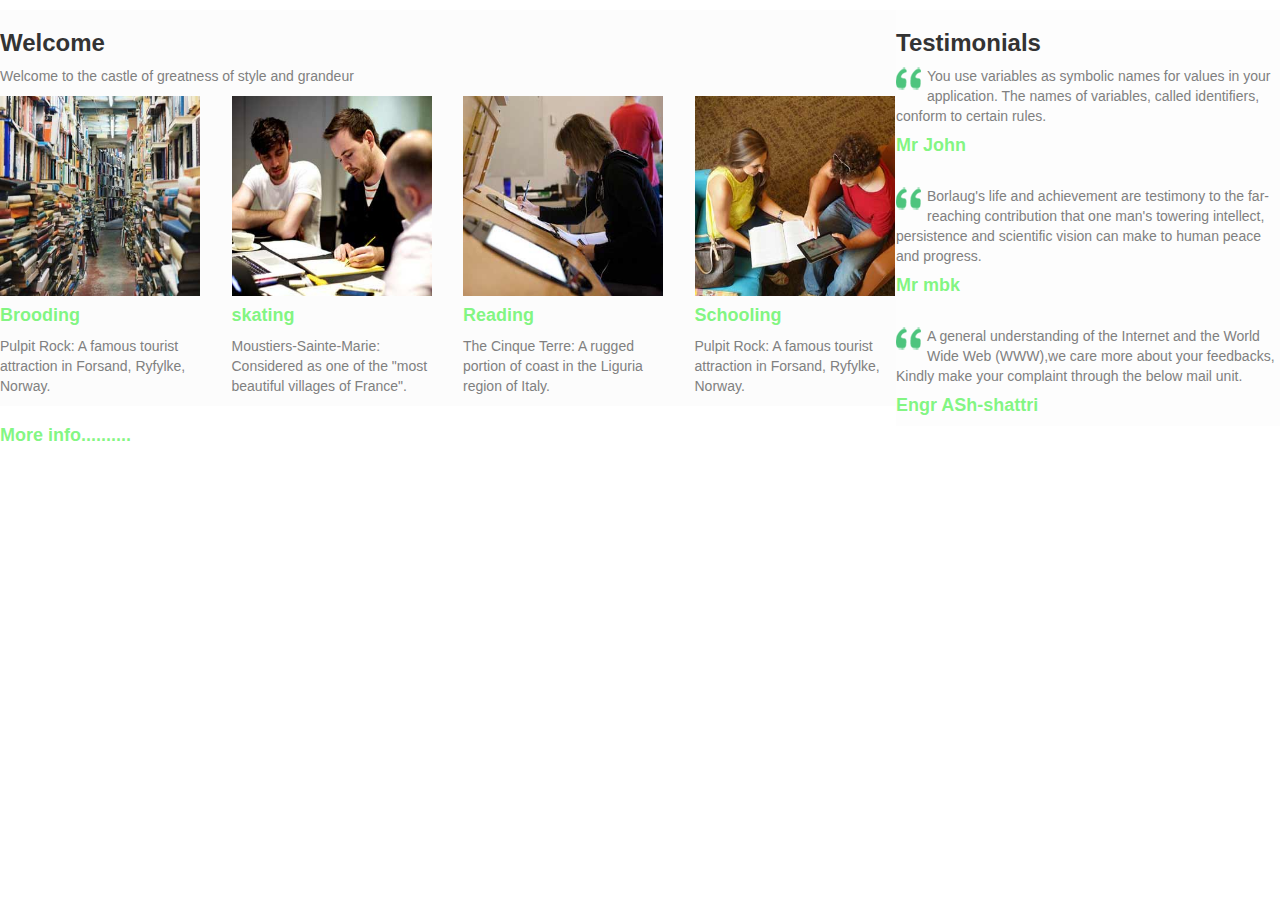
<file: gallery.html>
<!Doctype Html>
<html lang="en-US">
    <head>
        <title>gallery.com</title>
        <meta charset="utf-8">
    <meta name="viewport" content="width=device-width, initial-scale=1">
    <link rel="stylesheet" type="text/css" href="css/bootstrap.css"/>
    <script src="js/bootstrap.js" type="text/javascript"></script>
    <style>
        h3{
            font-weight: bold;
        }
        p{
            color: grey;
        }
        #column1{
            width:70%;
            background-color: rgb(252, 252, 252);
            float: left;
        }
        #column2{
            width:30%;
            background-color:rgba(252, 252, 252, 0.534);
            float:left;
        }
        h4{
            color: rgba(37, 240, 37, 0.589);
            font-weight: bold;
            font-family: Arial, Helvetica, sans-serif;
    
        }
        .dh{
            float:left;
            margin-right:6px;
        }
    </style>
    </head>
    <body>
        <div id="column1">
        <h3>Welcome</h3>
        <p>Welcome to the castle of greatness of style and grandeur </p>

        <div class="row">
                <div class="col-md-3">
                        <img src="images/w4.jpg" alt="Pulpit Rock" style="width:200px;height:200px">
                        <h4>Brooding</h4>
                    <p>Pulpit Rock: A famous tourist attraction in Forsand, Ryfylke, Norway.</p>
                
                </div>
                <div class="col-md-3">
                
                    
                    <img src="images/w1.jpg" alt="Moustiers Sainte Marie" style="width:200px;height:200px">
                    <h4>skating</h4>
                    <p>Moustiers-Sainte-Marie: Considered as one of the "most beautiful villages of France".</p>
                
                </div>
                <div class="col-md-3">
                    
                    <img src="images/w3.jpg" alt="Cinque Terre" style="width:200px;height:200px">
                    <h4>Reading</h4>
                    <p>The Cinque Terre: A rugged portion of coast in the Liguria region of Italy.</p>
                
                </div>
                <div class="col-md-3">
                        <img src="images/w2.jpg" alt="Pulpit Rock" style="width:200px;height:200px">
                        <h4>Schooling</h4>
                    <p>Pulpit Rock: A famous tourist attraction in Forsand, Ryfylke, Norway.</p>
                
                </div>
              </div>
        </div>
        <div id="column2">
                <h3>Testimonials</h3>
                
            <img src="images/cm.png" class="dh"/><p class="cm">You use variables as symbolic names for values in your application. The names of variables, called identifiers, conform to certain rules. </p>
            <h4>Mr John</h4>
            <br>
            
        <img src="images/cm.png" class="dh"/> <p> Borlaug's life and achievement are testimony to the far-reaching contribution that one man's towering intellect, persistence and scientific vision can make to human peace and progress.</p>

        <h4>Mr mbk</h4>
        <br>
        <img src="images/cm.png" class="dh"/><p>A general understanding of the Internet and the World Wide Web (WWW),we care more about your feedbacks, Kindly make your complaint through the below mail unit.</p>
        <h4>Engr ASh-shattri</h4>
    
        </div>
        <h4>More info..........</h4>
    </body>

</html>
</file>
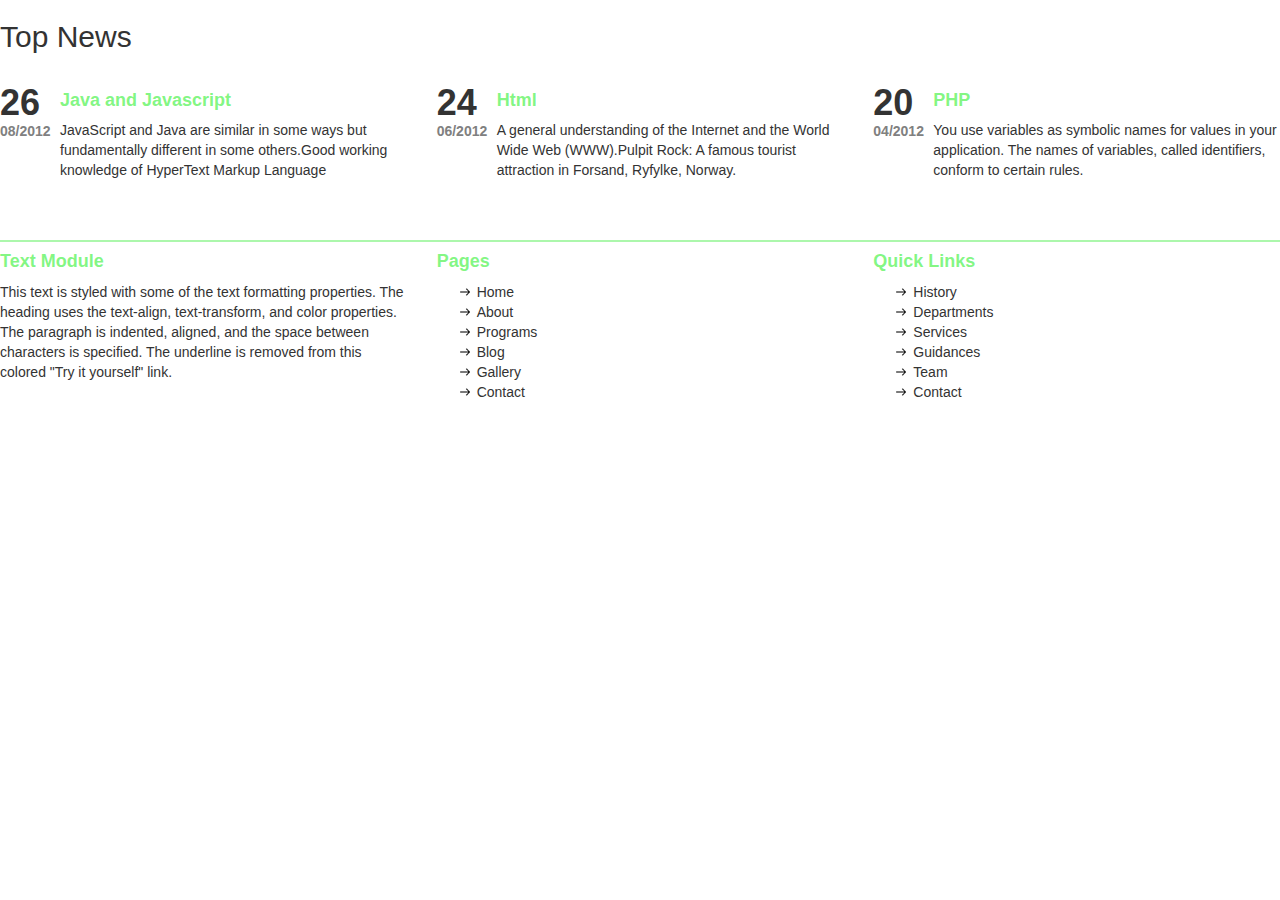
<file: programs.html>
<!Doctype Html>
<html>
    <head>
        <title>programs.com</title>
        <meta charset="utf-8">
    <meta name="viewport" content="width=device-width, initial-scale=1">
    <link rel="stylesheet" type="text/css" href="css/bootstrap.css"/>
    <script src="js/bootstrap.js" type="text/javascript"></script>
    <style>
        .date{
            margin-top:-32px;
            font-weight: bold;
            color:grey;
        }
      
        h4{
            color: rgba(37, 240, 37, 0.589);
            font-weight: bold;
            font-family: Arial, Helvetica, sans-serif;
    
        }
        .column{
            margin-left:60px;
            margin-top: -60px;
        }
        #line{
            width:100%;
            height: 2px;
            background-color:rgba(114, 241, 114, 0.589);
            margin-top:50px;
        }
        ul {
    list-style-image: url('images/awr.png');
}

    </style>
    </head>
        <body>
                <h2>Top News</h2>
            <div class="row">
                    
                <div class="col-md-4">
                        <h1 style="font-weight:bold;">26</h1><br>
                        <p class="date">08/2012</p>
                        <div class="column">
                        <h4>Java and Javascript</h4>
                        <p>JavaScript and Java are similar in some ways but fundamentally different in some others.Good working knowledge of HyperText Markup Language</p>
                        </div>
                </div>
                <div class="col-md-4">
                        <h1 style="font-weight:bold;">24</h1><br>
                        <p class="date">06/2012</p>
                        <div class="column">
                        <h4>Html</h4>
                        <p>A general understanding of the Internet and the World Wide Web (WWW).Pulpit Rock: A famous tourist attraction in Forsand, Ryfylke, Norway.</p>
                        </div>
                    </div>
                    <div class="col-md-4">
                            <h1 style="font-weight:bold;">20</h1><br>
                            <p class="date">04/2012</p>
                            <div class="column">
                            <h4>PHP</h4>
                            <p>You use variables as symbolic names for values in your application. The names of variables, called identifiers, conform to certain rules.</p>
                            </div>
                        </div>
        

            </div>
            <div id="line"></div>

            <div class="row">
                <div class="col-md-4">
                    <h4>Text Module</h4>
                    <p>This text is styled with some of the text formatting properties. The heading uses the text-align, text-transform, and color properties. The paragraph is indented, aligned, and the space between characters is specified. The underline is removed from this colored "Try it yourself" link.</p>
                </div>
                <div class="col-md-4">
                    <h4>Pages</h4>
                        <ul>
                            <li>Home</li>
                            <li>About</li>
                            <li>Programs</li>
                            <li>Blog</li>
                            <li>Gallery</li>
                            <li>Contact</li>
                        </ul>
                    </div>
                    <div class="col-md-4">
                        <h4>Quick Links</h4>
                        <ul>
                                <li>History</li>
                                <li>Departments</li>
                                <li>Services</li>
                                <li>Guidances</li>
                                <li>Team</li>
                                <li>Contact</li>
                            </ul>
                        </div>
        
    

            </div>
        </body>
</html>
</file>
